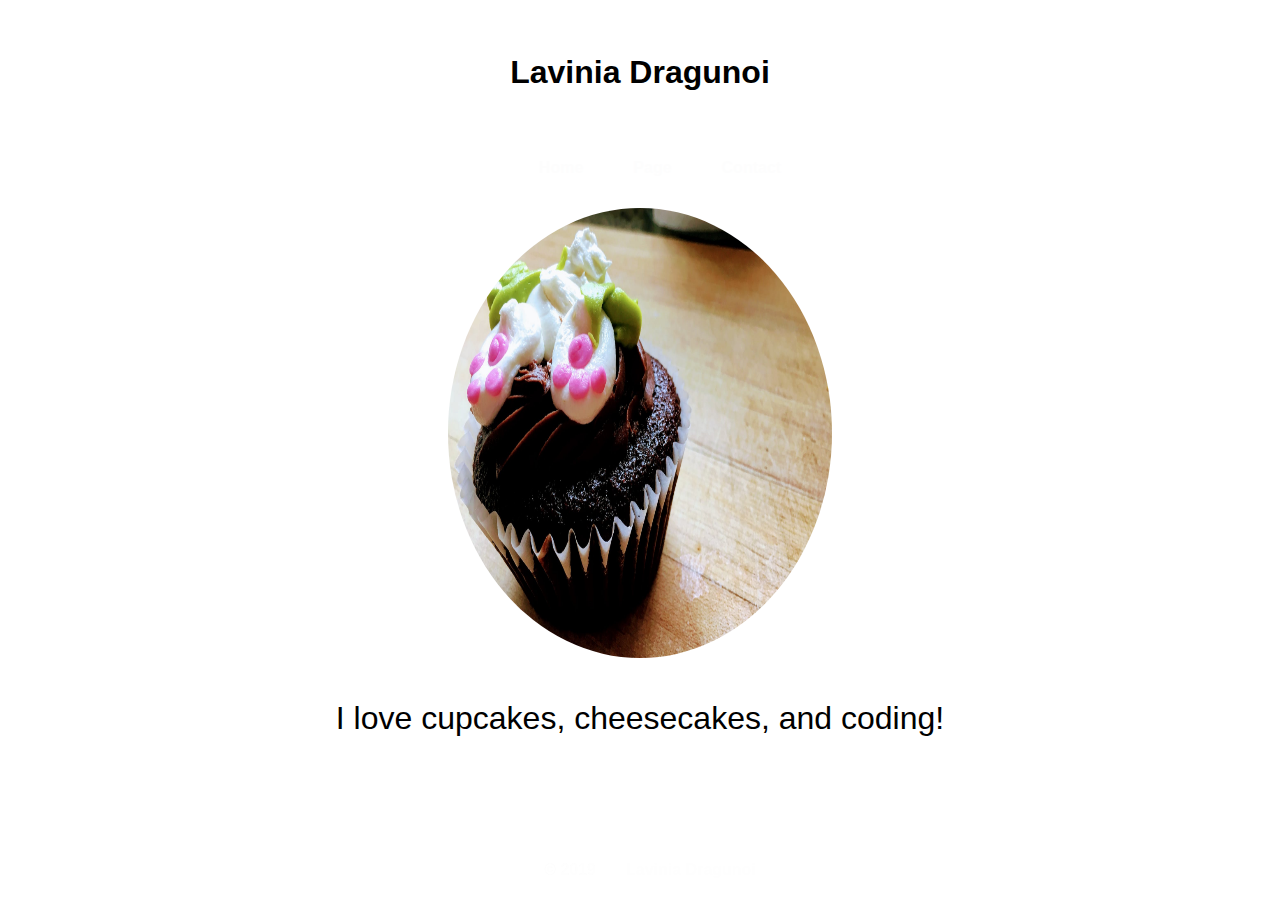
<file: index.html>
<!DOCTYPE html>
<html lang="en">
<head>
    <meta charset="UTF-8">
    <meta name="viewport" content="width=device-width, initial-scale=1.0">
    <meta http-equiv="X-UA-Compatible" content="ie=edge">
    <title>HomePage</title>
    <link href="index.css" rel="stylesheet" />
    <link
    href="https://fonts.googleapis.com/css?family=Lato&display=swap"
    rel="stylesheet"
/>
</head>
<body>
    <h1 class="name">Lavinia Dragunoi</h1>
    <ul class="menu-list">
        <li><a href="index.html">Home</a></li>
        <li><a href="pages.html">Page</a></li>
        <li><a href="contact.html">Contact</a></li>
    </ul>
    <img class="cupcakeImage"
     src="./pexels-photo-978267.jpeg" 
     alt="Me"/>
    <p class="description">I love cupcakes, cheesecakes, and coding!</p>
</body>
<footer class="socialMediaFooter">
			<ul class="license">
				<li>&copy; 2019</li>
				<li>
					<a
						href="https://github.com/LaviniaDragunoi"
						target="_blank"
						rel="noopener noreferrer"
						>Lavinia Dragunoi
					</a>
                </li>
            </ul> 
</footer>
</html>
</file>
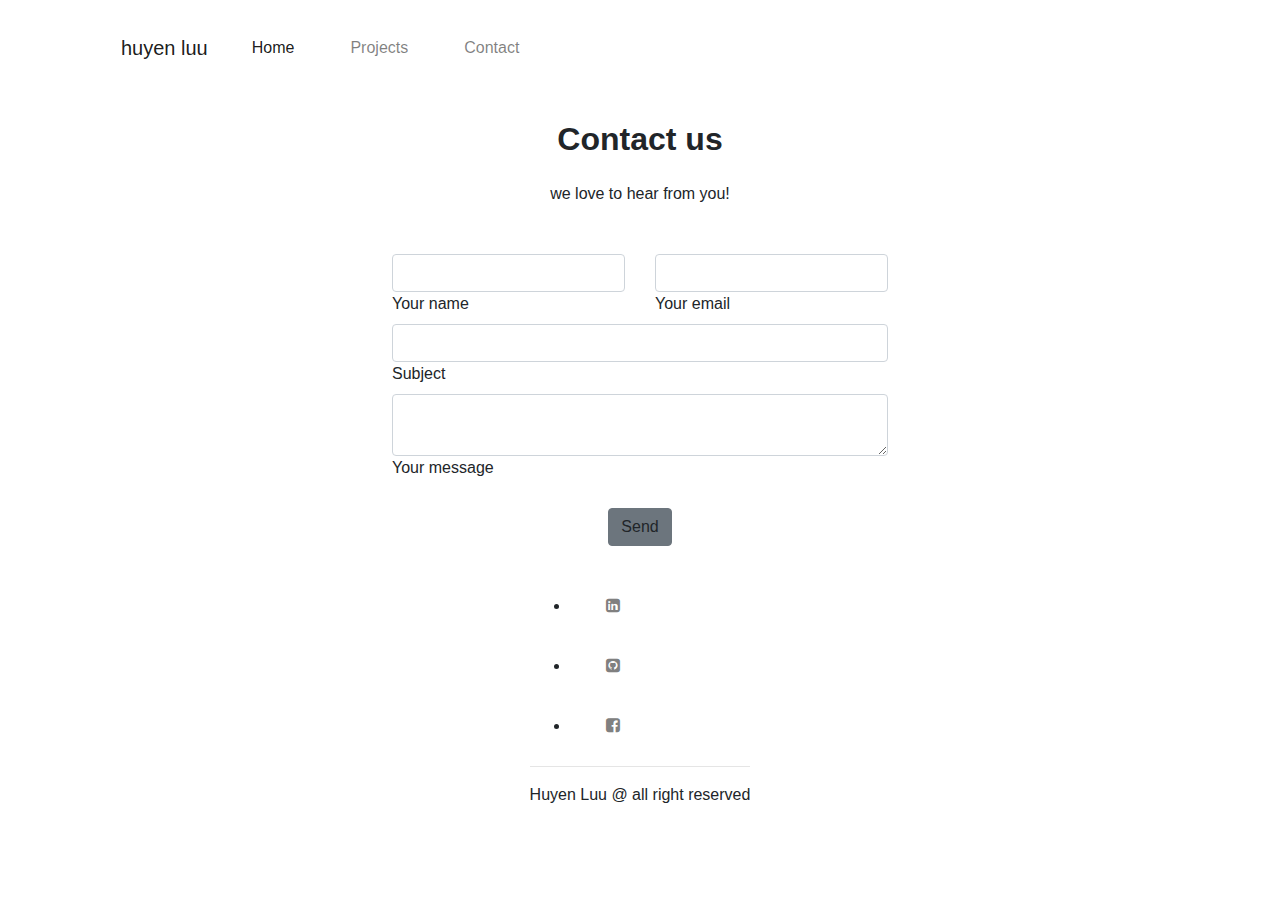
<file: contact.html>
<!DOCTYPE html>
<html lang="en">

<head>
    <meta charset="UTF-8">
    <meta name="viewport" content="width=device-width, initial-scale=1.0">
    <meta http-equiv="X-UA-Compatible" content="ie=edge">
    <title>This is Huyen!</title>

    <link rel="stylesheet" href="https://stackpath.bootstrapcdn.com/bootstrap/4.3.1/css/bootstrap.min.css"
        integrity="sha384-ggOyR0iXCbMQv3Xipma34MD+dH/1fQ784/j6cY/iJTQUOhcWr7x9JvoRxT2MZw1T" crossorigin="anonymous">

    <script src="https://code.jquery.com/jquery-3.3.1.slim.min.js"
        integrity="sha384-q8i/X+965DzO0rT7abK41JStQIAqVgRVzpbzo5smXKp4YfRvH+8abtTE1Pi6jizo"
        crossorigin="anonymous"></script>
    <script src="https://cdnjs.cloudflare.com/ajax/libs/popper.js/1.14.7/umd/popper.min.js"
        integrity="sha384-UO2eT0CpHqdSJQ6hJty5KVphtPhzWj9WO1clHTMGa3JDZwrnQq4sF86dIHNDz0W1"
        crossorigin="anonymous"></script>
    <script src="https://stackpath.bootstrapcdn.com/bootstrap/4.3.1/js/bootstrap.min.js"
        integrity="sha384-JjSmVgyd0p3pXB1rRibZUAYoIIy6OrQ6VrjIEaFf/nJGzIxFDsf4x0xIM+B07jRM"
        crossorigin="anonymous"></script>


    <link rel="stylesheet" href="https://stackpath.bootstrapcdn.com/font-awesome/4.7.0/css/font-awesome.min.css">

    <link rel="stylesheet" href="index.css">
</head>

<body>
    <div class="container">
        <nav class="navbar navbar-expand-lg navbar-light">
            <a class="navbar-brand" href="#">huyen luu</a>
            <button class="navbar-toggler" type="button" data-toggle="collapse" data-target="#navbarNavDropdown"
                aria-controls="navbarNavDropdown" aria-expanded="false" aria-label="Toggle navigation">
                <span class="navbar-toggler-icon"></span>
            </button>
            <div class="collapse navbar-collapse" id="navbarNavDropdown">
                <ul class="navbar-nav">
                    <li class="nav-item active">
                        <a class="nav-link" href="index.html">Home <span class="sr-only">(current)</span></a>
                    </li>
                    <li class="nav-item">
                        <a class="nav-link" href="#">Projects</a>
                    </li>
                    <li class="nav-item">
                        <a class="nav-link" href="contact.html">Contact</a>
                    </li>
                </ul>
            </div>
        </nav>
    </div>

    <section>
        <div class="container main-content">
            <h2 class="h1-responsive font-weight-bold text-center my-4">Contact us</h2>

            <p class="text-center w-responsive mx-auto mb-5">we love to hear from you!</p>

            <div class="row">
                <div class="col-md">
                    <form id="contact-form" name="contact-form" class="form-inlin justify-content-center">

                        <div class="row">

                            <div class="col-md-6">
                                <div class="md-form mb-0">
                                    <input type="text" id="name" name="name" class="form-control">
                                    <label for="name" class="">Your name</label>
                                </div>
                            </div>

                            <div class="col-md-6">
                                <div class="md-form mb-0">
                                    <input type="text" id="email" name="email" class="form-control">
                                    <label for="email" class="">Your email</label>
                                </div>
                            </div>

                        </div>

                        <div class="row">
                            <div class="col-md-12">
                                <div class="md-form mb-0">
                                    <input type="text" id="subject" name="subject" class="form-control">
                                    <label for="subject" class="">Subject</label>
                                </div>
                            </div>
                        </div>

                        <div class="row">
                            <div class="col-md-12">
                                <div class="md-form">
                                    <textarea type="text" id="message" name="message" rows="2"
                                        class="form-control md-textarea"></textarea>
                                    <label for="message">Your message</label>
                                </div>
                            </div>
                        </div>

                    </form>

                    <div class="text-center text-md-center">
                        <a class="btn btn-secondary btn-contact">Send</a>
                    </div>
                    <div class="status"></div>
                </div>
            </div>
        </div>
    </section>
    <footer class="footer">
        <div class ="social">
        <ul>
            <li class="nav-item">
                <a class="nav-link" href="https://www.linkedin.com"><i class="fa fa-linkedin-square"></i></a>
            </li>
            <li class="nav-item">
                <a class="nav-link" href="https://github.com/huyenluu"><i class="fa fa-github-square"></i></a>
            </li>
            <li class="nav-item">
                <a class="nav-link" href="https://www.facebook.com"><i class="fa fa-facebook-square"></i></a>
            </li>
        </ul>
    </div>
    <hr/>
    <p> Huyen Luu @ all right reserved</p>
    </footer>

</body>

</html>
</file>
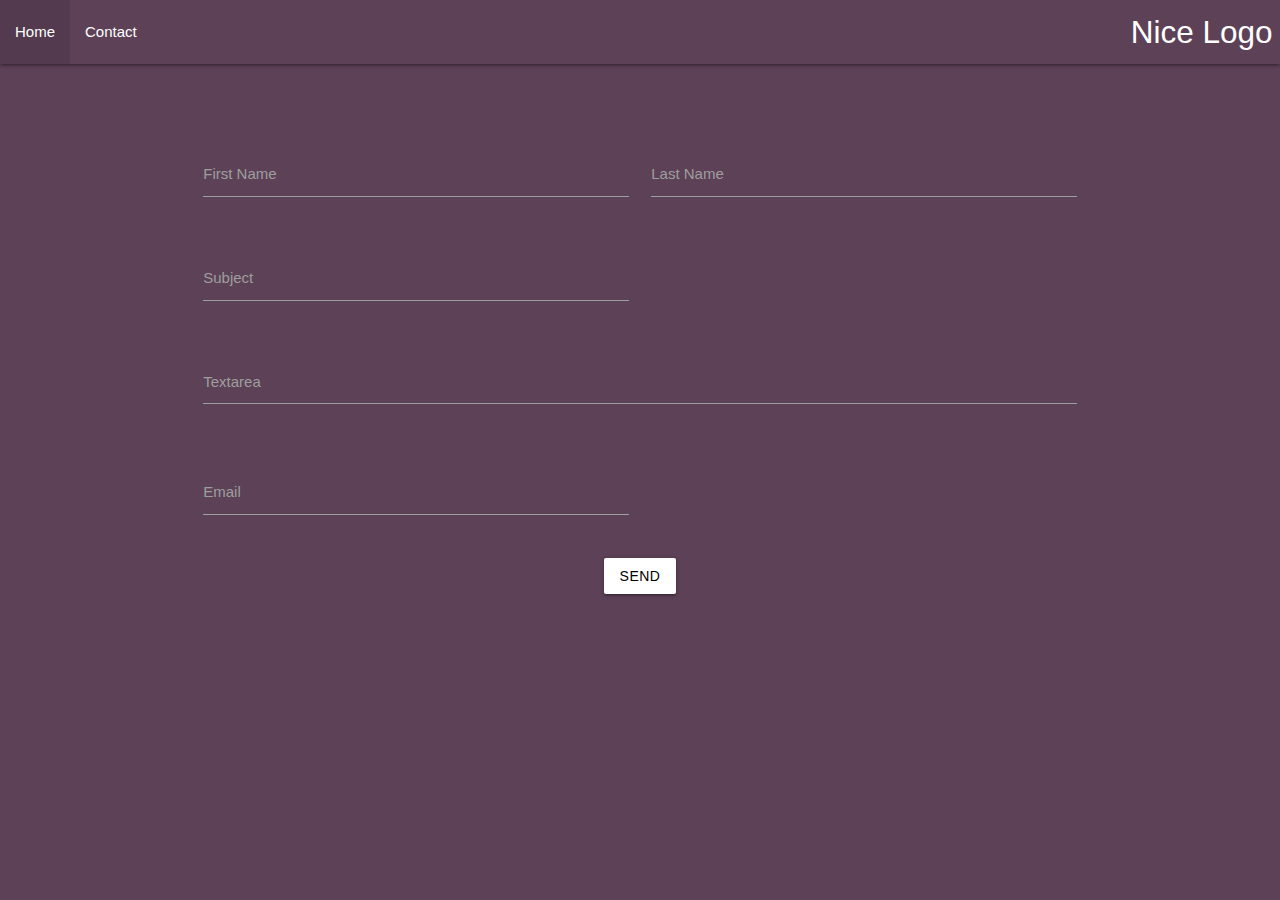
<file: website-profile/contact.html>
<!DOCTYPE html>
<html lang="en">
  <head>
    <meta charset="UTF-8" />
    <meta name="viewport" content="width=device-width, initial-scale=1.0" />
    <!-- Compiled and minified CSS -->
    <link
      rel="stylesheet"
      href="https://cdnjs.cloudflare.com/ajax/libs/materialize/1.0.0/css/materialize.min.css"
    />
    <link rel="stylesheet" href="style.css" />
    <title>Contact</title>
  </head>
  <body>
    <main>
      <nav>
        <div class="nav-wrapper" id="nav-style">
          <a href="#" class="brand-logo right">Nice Logo</a>
          <ul class="left">
            <li><a href="homepage.html">Home</a></li>
            <li><a href="contact.html">Contact</a></li>
          </ul>
        </div>
      </nav>
      <section class="container center-align" id="container-form">
        <div class="row">
          <form
            class="col s12"
            action="https://formspree.io/xrgqnyaj"
            method="POST"
          >
            <div class="row">
              <div class="input-field col s6">
                <input
                  id="first_name"
                  type="text"
                  class="validate"
                  name="name"
                />
                <label for="first_name">First Name</label>
              </div>
              <div class="input-field col s6">
                <input id="last_name" type="text" class="validate" />
                <label for="last_name">Last Name</label>
              </div>
            </div>

            <div class="row">
              <div class="input-field col s6">
                <input type="text" class="validate" />
                <label for="subject">Subject</label>
              </div>
            </div>

            <div class="row">
              <div class="input-field col s12">
                <textarea
                  id="textarea1"
                  class="materialize-textarea"
                ></textarea>
                <label for="textarea1" name="message">Textarea</label>
              </div>
            </div>
            <div class="row">
              <div class="input-field col s6">
                <input id="email" type="email" name="_replyto" />
                <label for="email">Email</label>
              </div>
            </div>
            <button
              class="btn white waves-effect waves-light black-text"
              type="submit"
            >
              Send
            </button>
          </form>
        </div>
      </section>
    </main>
  </body>

  <!-- Compiled and minified JavaScript -->
  <script src="https://cdnjs.cloudflare.com/ajax/libs/materialize/1.0.0/js/materialize.min.js"></script>
</html>
</file>
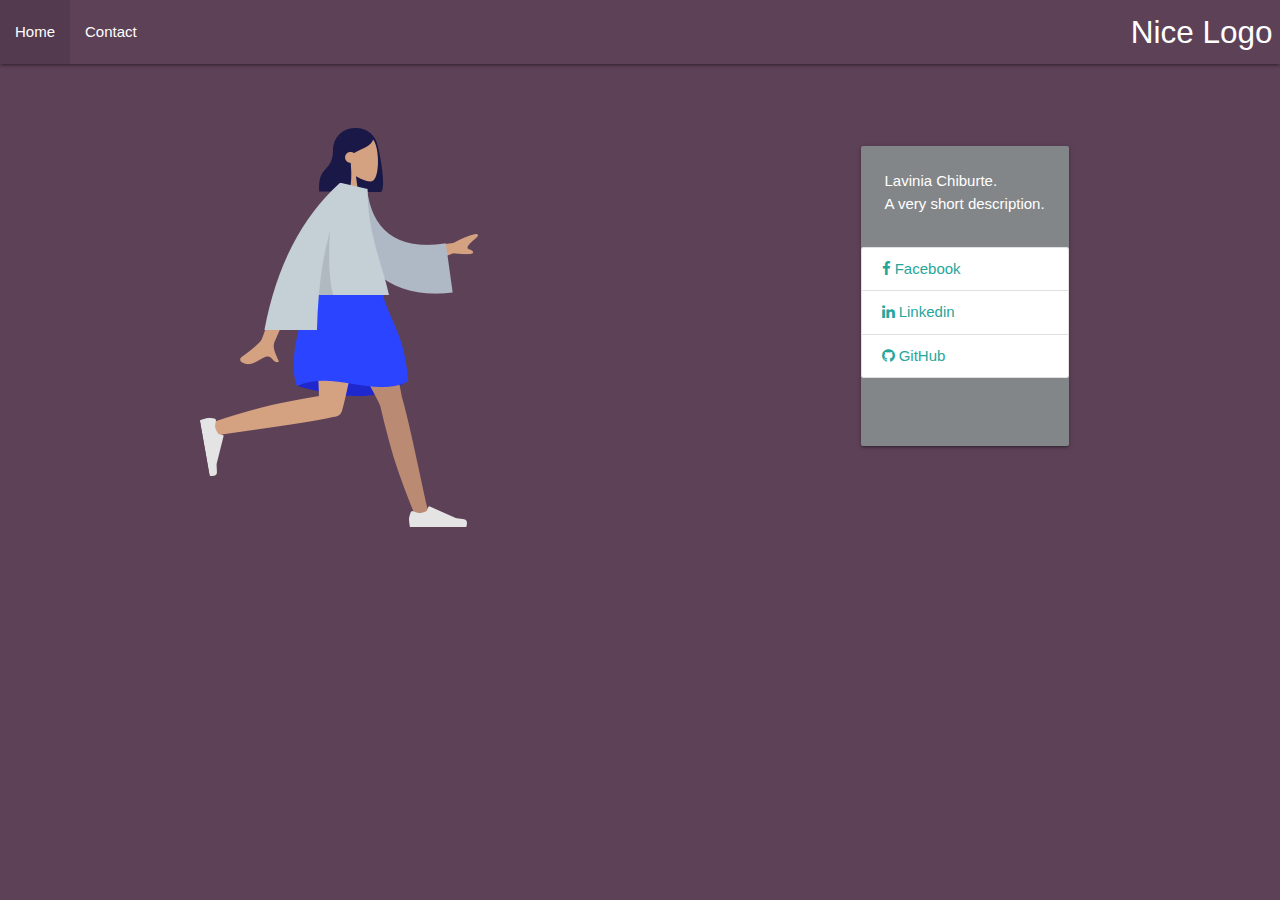
<file: website-profile/homepage.html>
<!DOCTYPE html>
<html lang="en">
  <head>
    <meta charset="UTF-8" />
    <meta name="viewport" content="width=device-width, initial-scale=1.0" />
    <!-- Compiled and minified CSS -->
    <link
      rel="stylesheet"
      href="https://cdnjs.cloudflare.com/ajax/libs/materialize/1.0.0/css/materialize.min.css"
    />
    <link rel="stylesheet" href="style.css" />
    <link
      href="https://cdnjs.cloudflare.com/ajax/libs/font-awesome/4.6.3/css/font-awesome.css"
      rel="stylesheet"
    />
    <title>Website-Profile</title>
  </head>
  <body>
    <main class="container-main-homepage ">
      <nav>
        <div class="nav-wrapper" id="nav-style">
          <a href="#" class="brand-logo right">Nice Logo</a>
          <ul class="left">
            <li><a href="homepage.html">Home</a></li>
            <li><a href="contact.html">Contact</a></li>
          </ul>
        </div>
      </nav>
      <section class="main-section-container">
        <article class="left-align valign-wrapper">
          <img src="standing-8.png" />
        </article>

        <div class="card small " id="card-description">
          <div class="card-content">
            <p>
              Lavinia Chiburte.
            </p>

            <p>A very short description.</p>
          </div>
          <div class="collection">
            <a href="#!" class="collection-item">
              <i class="fa fa-facebook"></i>
              Facebook
            </a>

            <a href="#!" class="collection-item">
              <i class="fa fa-linkedin"></i>
              Linkedin</a
            >
            <a href="#!" class="collection-item">
              <i class="fa fa-github"></i>
              GitHub</a
            >
          </div>
        </div>
      </section>
    </main>
  </body>

  <!-- Compiled and minified JavaScript -->
  <script src="https://cdnjs.cloudflare.com/ajax/libs/materialize/1.0.0/js/materialize.min.js"></script>
</html>
</file>
<file: index.css>
body{
    display: flex;
    flex-direction: column;
    align-items: center;
    justify-content: center;
   
}
.cupcakeImage{
    height: 50vh;
    width: 30vw;
    border-radius: 60%;
    margin: 10px;
    object-fit: fill;
}
.name {
    text-align: center;
    padding: 25px;
    font-family: sans-serif;
    position: relative;
}
.menu-list,.socialMediaFooter{
    display: flex;
    justify-content: center;
}
.menu-list > li, .license > li{
    list-style-type: none;
    font-family: sans-serif;
   font-weight: bold;
   color: dimgray;
   opacity: 0.8%;
   margin: 5px;
   flex-direction: row;
   justify-content: space-around;
  align-items: center;
}
a{
    color:grey;
    text-decoration: none;
    margin: 20px;
}

a:hover{
    color:crimson;
}

.description{
    font-size: 2rem;
    font-family: sans-serif;
    text-align: center;
}

.license{
    position: fixed;
    bottom: 0%;
    display: flex;

}
@media screen and (min-width: 300px) and (max-width: 767px) {
    .cupcakeImage{
        height: 30vh;
        width: 50vw;
        border-radius: 60%;
        margin: 10px;
        object-fit: fill;
    }
}
</file>
<file: website-profile/style.css>
:root {
  --main-color: #5d4157;
  --second-color: #838689;
}

/* * {
  box-sizing: border-box;
  margin: 0;
  padding: 0;
} */
body {
  background-color: var(--main-color);
}
#nav-style {
  background-color: var(--main-color);
}

#card-description {
  background-color: var(--second-color);
  margin-top: 8vh;
  margin-right: 4vw;
  color: #ffffff;
}

.main-section-container {
  display: flex;
  padding-top: 10px;
  justify-content: space-around;
}

#container-form {
  margin-top: 8vh;
}
</file>
